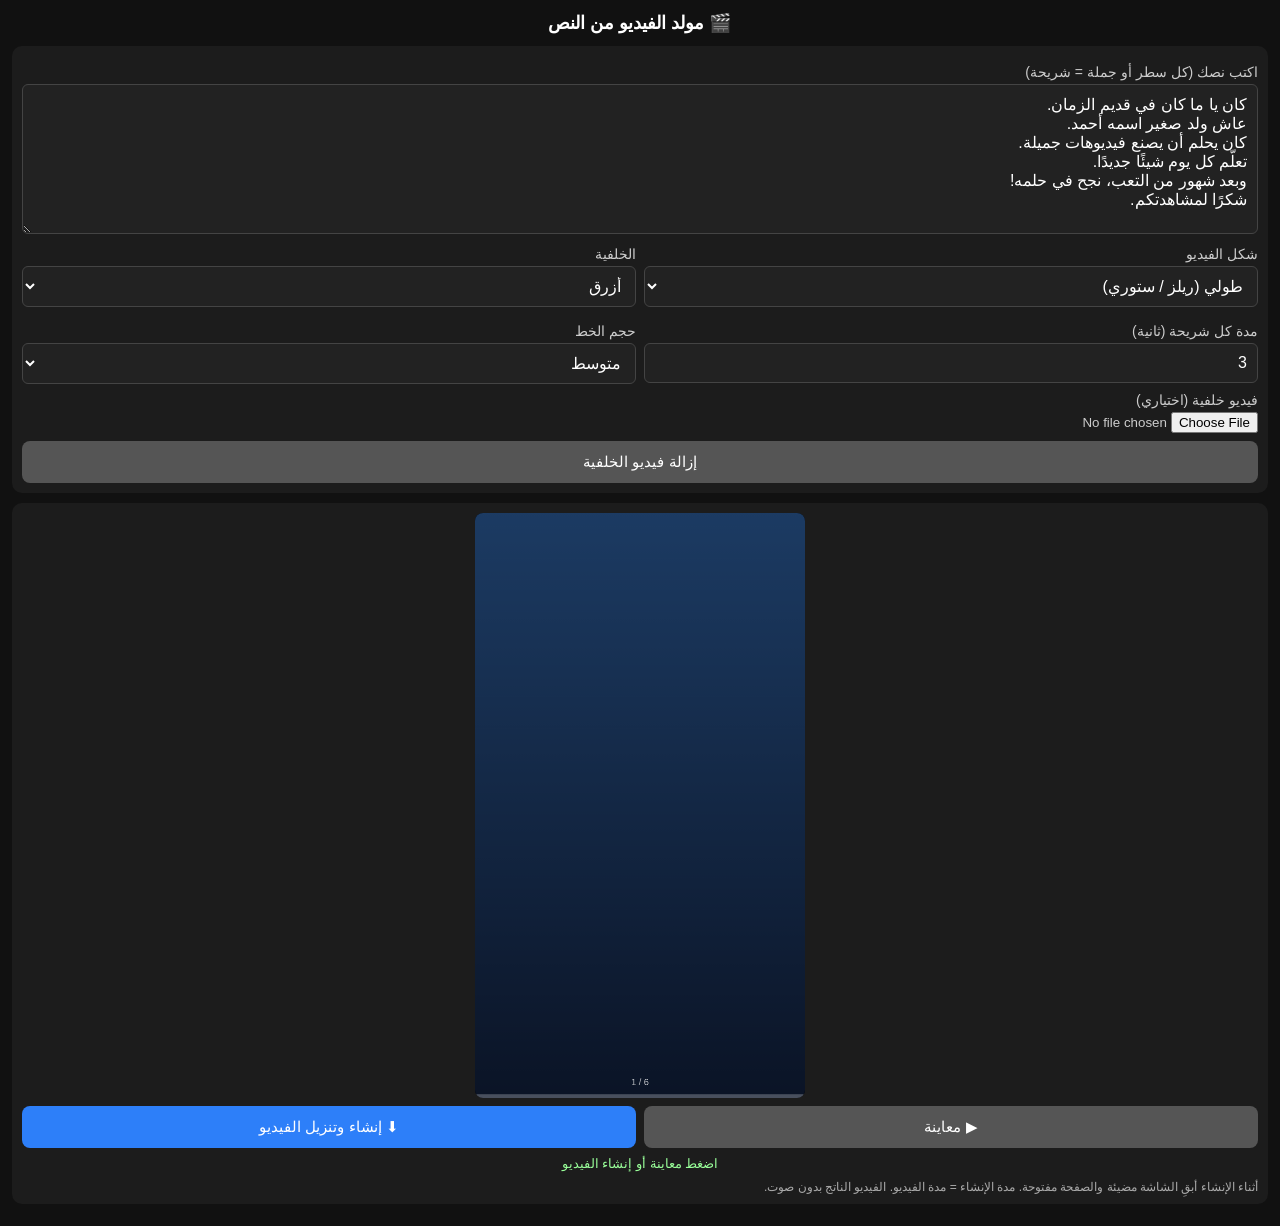
<file: index.html>
<!DOCTYPE html>
<html lang="ar" dir="rtl">
<head>
<meta charset="UTF-8">
<meta name="viewport" content="width=device-width, initial-scale=1">
<title>مولد الفيديو من النص</title>
<style>
  * { box-sizing: border-box; }
  body { margin:0; padding:12px; font-family: Arial, Tahoma, sans-serif; background:#111; color:#fff; }
  h1 { font-size:18px; text-align:center; margin:0 0 12px; }
  .box { background:#1c1c1c; border-radius:10px; padding:10px; margin-bottom:10px; }
  label { display:block; font-size:14px; margin:8px 0 4px; color:#ccc; }
  textarea, select, input[type=number] { width:100%; padding:10px; border-radius:6px; border:1px solid #444; background:#222; color:#fff; font-size:16px; font-family:inherit; }
  input[type=file] { width:100%; color:#ccc; }
  textarea { min-height:150px; resize:vertical; }
  .grid { display:grid; grid-template-columns:1fr 1fr; gap:8px; }
  canvas { display:block; margin:0 auto; max-width:100%; max-height:65vh; background:#000; border-radius:8px; }
  .row { display:flex; flex-wrap:wrap; gap:8px; margin-top:8px; }
  button { flex:1 1 40%; padding:12px; border:0; border-radius:8px; background:#2d7ff9; color:#fff; font-size:15px; }
  button.alt { background:#555; }
  button:disabled { opacity:.5; }
  #status { font-size:13px; color:#9f9; min-height:18px; margin-top:8px; text-align:center; }
  .note { font-size:12px; color:#aaa; margin:6px 0 0; }
</style>
</head>
<body>
<h1>🎬 مولد الفيديو من النص</h1>

<div class="box">
  <label for="story">اكتب نصك (كل سطر أو جملة = شريحة)</label>
  <textarea id="story">كان يا ما كان في قديم الزمان.
عاش ولد صغير اسمه أحمد.
كان يحلم أن يصنع فيديوهات جميلة.
تعلّم كل يوم شيئًا جديدًا.
وبعد شهور من التعب، نجح في حلمه!
شكرًا لمشاهدتكم.</textarea>

  <div class="grid">
    <div>
      <label for="size">شكل الفيديو</label>
      <select id="size">
        <option value="720x1280">طولي (ريلز / ستوري)</option>
        <option value="1280x720">عرضي (يوتيوب)</option>
        <option value="720x720">مربع</option>
      </select>
    </div>
    <div>
      <label for="theme">الخلفية</label>
      <select id="theme">
        <option value="0">أزرق</option>
        <option value="1">بنفسجي</option>
        <option value="2">أخضر</option>
        <option value="3">برتقالي داكن</option>
        <option value="4">أسود</option>
      </select>
    </div>
    <div>
      <label for="dur">مدة كل شريحة (ثانية)</label>
      <input type="number" id="dur" value="3" min="1" max="15" step="0.5">
    </div>
    <div>
      <label for="fsize">حجم الخط</label>
      <select id="fsize">
        <option value="0.8">صغير</option>
        <option value="1" selected>متوسط</option>
        <option value="1.25">كبير</option>
      </select>
    </div>
  </div>

  <label for="bgFile">فيديو خلفية (اختياري)</label>
  <input type="file" id="bgFile" accept="video/*">
  <div class="row"><button id="removeBg" class="alt" type="button">إزالة فيديو الخلفية</button></div>
</div>

<div class="box">
  <canvas id="cv" width="720" height="1280"></canvas>
  <div class="row">
    <button id="playBtn" class="alt" type="button">▶ معاينة</button>
    <button id="exportBtn" type="button">⬇ إنشاء وتنزيل الفيديو</button>
  </div>
  <div id="status">اضغط معاينة أو إنشاء الفيديو</div>
  <p class="note">أثناء الإنشاء أبقِ الشاشة مضيئة والصفحة مفتوحة. مدة الإنشاء = مدة الفيديو. الفيديو الناتج بدون صوت.</p>
</div>

<script>
(() => {
  const $ = id => document.getElementById(id);
  const cv = $('cv'), ctx = cv.getContext('2d');
  const statusEl = $('status'), playBtn = $('playBtn'), exportBtn = $('exportBtn');
  const setStatus = m => statusEl.textContent = m;

  const themes = [
    ['#1c3b63', '#0b1426'], ['#5b1f6a', '#1a0b2e'], ['#0f5c4d', '#062820'],
    ['#7a2e12', '#2a0f06'], ['#2a2a2a', '#000000']
  ];

  // فيديو الخلفية (اختياري)
  const bg = document.createElement('video');
  bg.muted = true; bg.loop = true; bg.playsInline = true;
  bg.setAttribute('playsinline', ''); bg.preload = 'auto';
  let bgLoaded = false, bgFile = null;

  let slides = [], dur = 3, total = 0;
  let t = 0, playing = false, startTs = 0;
  let exporting = false, recorder = null;

  // ===== فيديو الخلفية =====
  const bgInput = $('bgFile');
  function loadBg(file) {
    if (!file || file === bgFile) return;
    bgFile = file;
    if (bg.src) URL.revokeObjectURL(bg.src);
    bgLoaded = false;
    bg.src = URL.createObjectURL(file);
    bg.load();
    setStatus('جاري تحميل فيديو الخلفية...');
  }
  bgInput.addEventListener('click', () => { bgInput.value = ''; bgFile = null; });
  bgInput.addEventListener('change', () => loadBg(bgInput.files[0]));
  bgInput.addEventListener('input', () => loadBg(bgInput.files[0]));
  bg.addEventListener('loadeddata', () => { bgLoaded = true; setStatus('تم تحميل فيديو الخلفية ✓'); });
  bg.addEventListener('error', () => {
    bgLoaded = false;
    setStatus('تعذر تشغيل فيديو الخلفية. جرّب MP4 بترميز H.264');
  });
  $('removeBg').addEventListener('click', () => {
    if (bg.src) URL.revokeObjectURL(bg.src);
    bg.removeAttribute('src'); bg.load();
    bgLoaded = false; bgFile = null; bgInput.value = '';
    setStatus('تمت إزالة فيديو الخلفية');
  });

  // ===== تقسيم النص إلى شرائح =====
  function parseSlides() {
    const text = $('story').value.trim();
    if (!text) return [];
    const out = [];
    text.split(/\n+/).forEach(line => {
      line = line.trim();
      if (!line) return;
      const parts = line.match(/[^.!?؟۔]+[.!?؟۔]*/g) || [line];
      parts.forEach(p => { p = p.trim(); if (p) out.push(p); });
    });
    return out;
  }

  function refresh() {
    const [w, h] = $('size').value.split('x').map(Number);
    if (cv.width !== w || cv.height !== h) { cv.width = w; cv.height = h; }
    slides = parseSlides();
    dur = Math.min(15, Math.max(1, parseFloat($('dur').value) || 3));
    total = slides.length * dur;
  }

  function wrap(text, maxW) {
    const words = text.split(/\s+/).filter(Boolean);
    const lines = [];
    let line = '';
    for (const w of words) {
      const test = line ? line + ' ' + w : w;
      if (ctx.measureText(test).width > maxW && line) { lines.push(line); line = w; }
      else line = test;
    }
    if (line) lines.push(line);
    return lines;
  }

  // ===== الرسم =====
  function drawBackground() {
    const W = cv.width, H = cv.height;
    if (bgLoaded && bg.readyState >= 2 && bg.videoWidth) {
      const s = Math.max(W / bg.videoWidth, H / bg.videoHeight);
      const dw = bg.videoWidth * s, dh = bg.videoHeight * s;
      ctx.drawImage(bg, (W - dw) / 2, (H - dh) / 2, dw, dh);
      ctx.fillStyle = 'rgba(0,0,0,0.4)';
      ctx.fillRect(0, 0, W, H);
    } else {
      const [c1, c2] = themes[+$('theme').value];
      const g = ctx.createLinearGradient(0, 0, 0, H);
      g.addColorStop(0, c1); g.addColorStop(1, c2);
      ctx.fillStyle = g;
      ctx.fillRect(0, 0, W, H);
    }
  }

  function render(time) {
    const W = cv.width, H = cv.height;
    ctx.globalAlpha = 1;
    drawBackground();

    if (!slides.length) {
      ctx.fillStyle = '#fff';
      ctx.textAlign = 'center';
      ctx.font = 'bold ' + Math.round(W / 16) + 'px Arial, Tahoma, sans-serif';
      ctx.fillText('اكتب نصك لبدء الفيديو', W / 2, H / 2);
      return;
    }

    const idx = Math.min(slides.length - 1, Math.floor(time / dur));
    const local = time - idx * dur;
    const fadeIn = Math.min(1, local / 0.5);
    const fadeOut = Math.min(1, (dur - local) / 0.4);
    const alpha = Math.max(0, Math.min(fadeIn, fadeOut));
    const scale = 0.96 + 0.04 * Math.min(1, local / dur);

    const txt = slides[idx];
    const base = (W >= H ? W / 20 : W / 13) * parseFloat($('fsize').value);
    ctx.save();
    ctx.globalAlpha = alpha;
    ctx.translate(W / 2, H / 2);
    ctx.scale(scale, scale);
    ctx.font = 'bold ' + Math.round(base) + 'px Arial, Tahoma, sans-serif';
    ctx.direction = /[\u0600-\u06FF]/.test(txt) ? 'rtl' : 'ltr';
    ctx.textAlign = 'center';
    ctx.textBaseline = 'middle';
    ctx.shadowColor = 'rgba(0,0,0,.6)';
    ctx.shadowBlur = 12;
    ctx.fillStyle = '#fff';
    const lines = wrap(txt, W * 0.8);
    const lh = base * 1.5;
    const y0 = -((lines.length - 1) * lh) / 2;
    lines.forEach((l, i) => ctx.fillText(l, 0, y0 + i * lh));
    ctx.restore();

    // شريط التقدم + رقم الشريحة
    ctx.globalAlpha = 1;
    ctx.fillStyle = 'rgba(255,255,255,.25)';
    ctx.fillRect(0, H - 8, W, 8);
    ctx.fillStyle = '#4da3ff';
    ctx.fillRect(0, H - 8, W * Math.min(1, time / total), 8);
    ctx.direction = 'ltr';
    ctx.font = Math.round(W / 36) + 'px Arial';
    ctx.fillStyle = 'rgba(255,255,255,.7)';
    ctx.textAlign = 'center';
    ctx.fillText((idx + 1) + ' / ' + slides.length, W / 2, H - 28);
  }

  function stopPlayback() {
    playing = false;
    playBtn.textContent = '▶ معاينة';
    if (bgLoaded) bg.pause();
  }

  function loop(now) {
    if (playing) {
      t = (now - startTs) / 1000;
      if (t >= total) {
        t = Math.max(0, total - 0.01);
        stopPlayback();
        if (exporting && recorder && recorder.state !== 'inactive') {
          setTimeout(() => { if (recorder && recorder.state !== 'inactive') recorder.stop(); }, 300);
        } else setStatus('انتهت المعاينة');
      } else if (exporting) {
        setStatus('جاري إنشاء الفيديو... ' + Math.round(t / total * 100) + '%');
      }
    }
    render(t);
    requestAnimationFrame(loop);
  }

  function start() {
    refresh();
    if (!slides.length) { setStatus('اكتب نصًا أولًا'); return false; }
    t = 0; startTs = performance.now(); playing = true;
    playBtn.textContent = '⏹ إيقاف';
    if (bgLoaded) { bg.currentTime = 0; bg.play().catch(() => {}); }
    return true;
  }

  playBtn.addEventListener('click', () => {
    if (exporting) return;
    if (playing) { stopPlayback(); return; }
    if (start()) setStatus('جاري المعاينة...');
  });

  ['size', 'theme', 'fsize', 'dur', 'story'].forEach(id =>
    $(id).addEventListener('input', () => { refresh(); if (!playing) t = 0; }));

  // ===== التصدير =====
  function pickMime() {
    const list = ['video/mp4;codecs=avc1.42E01E', 'video/mp4', 'video/webm;codecs=vp9', 'video/webm;codecs=vp8', 'video/webm'];
    return list.find(m => window.MediaRecorder && MediaRecorder.isTypeSupported(m)) || '';
  }

  exportBtn.addEventListener('click', () => {
    if (exporting) return;
    if (!window.MediaRecorder || !cv.captureStream) {
      setStatus('هذا المتصفح لا يدعم التصدير. جرّب Chrome');
      return;
    }
    refresh();
    if (!slides.length) { setStatus('اكتب نصًا أولًا'); return; }

    const mime = pickMime();
    const chunks = [];
    try {
      recorder = new MediaRecorder(cv.captureStream(30),
        mime ? { mimeType: mime, videoBitsPerSecond: 4000000 } : undefined);
    } catch (e) { setStatus('تعذر بدء التصدير'); return; }

    exporting = true;
    exportBtn.disabled = true;
    recorder.ondataavailable = e => { if (e.data && e.data.size) chunks.push(e.data); };
    recorder.onstop = () => {
      const type = (recorder && recorder.mimeType) || mime || 'video/webm';
      const ext = type.includes('mp4') ? 'mp4' : 'webm';
      const blob = new Blob(chunks, { type });
      exporting = false; recorder = null; exportBtn.disabled = false;
      if (!blob.size) { setStatus('فشل الإنشاء: الملف فارغ'); return; }
      const url = URL.createObjectURL(blob);
      const a = document.createElement('a');
      a.href = url; a.download = 'story-video.' + ext;
      document.body.appendChild(a); a.click(); a.remove();
      setTimeout(() => URL.revokeObjectURL(url), 60000);
      setStatus('تم إنشاء الفيديو ✓ (' + ext + ')');
    };
    recorder.start(500);
    start();
  });

  refresh();
  requestAnimationFrame(loop);
})();
</script>
</body>
</html>
</file>
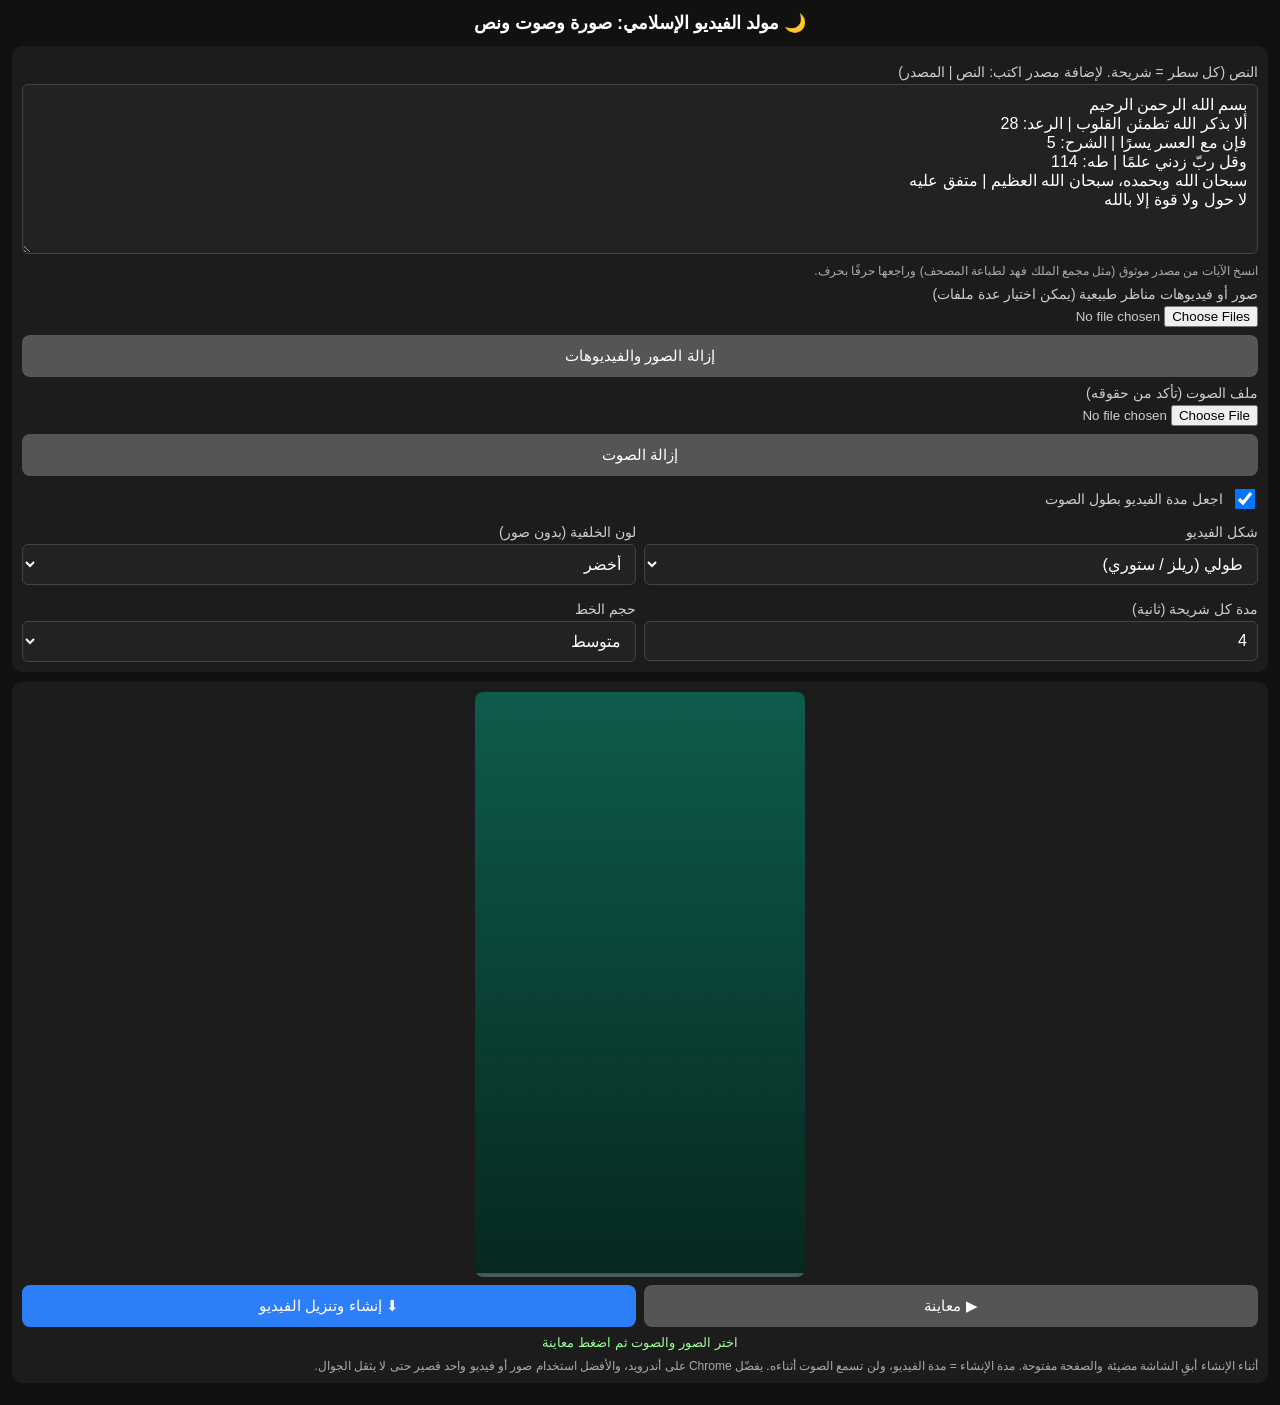
<file: story.html>
<!DOCTYPE html>
<html lang="ar" dir="rtl">
<head>
<meta charset="UTF-8">
<meta name="viewport" content="width=device-width, initial-scale=1">
<title>مولد الفيديو الإسلامي: صورة وصوت ونص</title>
<style>
  * { box-sizing: border-box; }
  body { margin:0; padding:12px; font-family: Arial, Tahoma, sans-serif; background:#111; color:#fff; }
  h1 { font-size:18px; text-align:center; margin:0 0 12px; }
  .box { background:#1c1c1c; border-radius:10px; padding:10px; margin-bottom:10px; }
  label { display:block; font-size:14px; margin:8px 0 4px; color:#ccc; }
  textarea, select, input[type=number] { width:100%; padding:10px; border-radius:6px; border:1px solid #444; background:#222; color:#fff; font-size:16px; font-family:inherit; }
  input[type=file] { width:100%; color:#ccc; }
  textarea { min-height:170px; resize:vertical; }
  .grid { display:grid; grid-template-columns:1fr 1fr; gap:8px; }
  .check { display:flex; align-items:center; gap:8px; margin-top:10px; font-size:14px; color:#ccc; }
  .check input { width:20px; height:20px; }
  canvas { display:block; margin:0 auto; max-width:100%; max-height:65vh; background:#000; border-radius:8px; }
  .row { display:flex; flex-wrap:wrap; gap:8px; margin-top:8px; }
  button { flex:1 1 40%; padding:12px; border:0; border-radius:8px; background:#2d7ff9; color:#fff; font-size:15px; }
  button.alt { background:#555; }
  button:disabled { opacity:.5; }
  #status { font-size:13px; color:#9f9; min-height:18px; margin-top:8px; text-align:center; }
  .note { font-size:12px; color:#aaa; margin:6px 0 0; }
</style>
</head>
<body>
<h1>🌙 مولد الفيديو الإسلامي: صورة وصوت ونص</h1>

<div class="box">
  <label for="story">النص (كل سطر = شريحة. لإضافة مصدر اكتب: النص | المصدر)</label>
  <textarea id="story">بسم الله الرحمن الرحيم
ألا بذكر الله تطمئن القلوب | الرعد: 28
فإن مع العسر يسرًا | الشرح: 5
وقل ربّ زدني علمًا | طه: 114
سبحان الله وبحمده، سبحان الله العظيم | متفق عليه
لا حول ولا قوة إلا بالله</textarea>
  <p class="note">انسخ الآيات من مصدر موثوق (مثل مجمع الملك فهد لطباعة المصحف) وراجعها حرفًا بحرف.</p>

  <label for="mediaFiles">صور أو فيديوهات مناظر طبيعية (يمكن اختيار عدة ملفات)</label>
  <input type="file" id="mediaFiles" accept="image/*,video/*" multiple>
  <div class="row"><button id="clearMedia" class="alt" type="button">إزالة الصور والفيديوهات</button></div>

  <label for="audioFile">ملف الصوت (تأكد من حقوقه)</label>
  <input type="file" id="audioFile" accept="audio/*">
  <div class="row"><button id="clearAudio" class="alt" type="button">إزالة الصوت</button></div>
  <label class="check"><input type="checkbox" id="fitAudio" checked> اجعل مدة الفيديو بطول الصوت</label>

  <div class="grid">
    <div>
      <label for="size">شكل الفيديو</label>
      <select id="size">
        <option value="720x1280">طولي (ريلز / ستوري)</option>
        <option value="1280x720">عرضي (يوتيوب)</option>
        <option value="720x720">مربع</option>
      </select>
    </div>
    <div>
      <label for="theme">لون الخلفية (بدون صور)</label>
      <select id="theme">
        <option value="0">أخضر</option>
        <option value="1">أسود وذهبي</option>
        <option value="2">أزرق ليلي</option>
        <option value="3">بنفسجي</option>
        <option value="4">برتقالي داكن</option>
      </select>
    </div>
    <div>
      <label for="dur">مدة كل شريحة (ثانية)</label>
      <input type="number" id="dur" value="4" min="1" max="60" step="0.5">
    </div>
    <div>
      <label for="fsize">حجم الخط</label>
      <select id="fsize">
        <option value="0.8">صغير</option>
        <option value="1" selected>متوسط</option>
        <option value="1.25">كبير</option>
      </select>
    </div>
  </div>
</div>

<div class="box">
  <canvas id="cv" width="720" height="1280"></canvas>
  <div class="row">
    <button id="playBtn" class="alt" type="button">▶ معاينة</button>
    <button id="exportBtn" type="button">⬇ إنشاء وتنزيل الفيديو</button>
  </div>
  <div id="status">اختر الصور والصوت ثم اضغط معاينة</div>
  <p class="note">أثناء الإنشاء أبقِ الشاشة مضيئة والصفحة مفتوحة. مدة الإنشاء = مدة الفيديو، ولن تسمع الصوت أثناءه. يفضّل Chrome على أندرويد، والأفضل استخدام صور أو فيديو واحد قصير حتى لا يثقل الجوال.</p>
</div>

<script>
(() => {
  const $ = id => document.getElementById(id);
  const cv = $('cv'), ctx = cv.getContext('2d');
  const statusEl = $('status'), playBtn = $('playBtn'), exportBtn = $('exportBtn');
  const setStatus = m => statusEl.textContent = m;

  // [لون1, لون2, لون النص]
  const themes = [
    ['#0f5c4d', '#062820', '#ffffff'],
    ['#2b2411', '#000000', '#f5d27a'],
    ['#14284b', '#060c1a', '#ffffff'],
    ['#5b1f6a', '#1a0b2e', '#ffffff'],
    ['#7a2e12', '#2a0f06', '#ffffff']
  ];

  let slides = [], dur = 4, total = 0;
  let t = 0, playing = false, startTs = 0, syncedIdx = -1;
  let exporting = false, recorder = null;

  // ===== الصور والفيديوهات =====
  const media = []; // {type, el, url, ready}

  function clearMedia() {
    media.forEach(m => {
      if (m.type === 'vid') { m.el.pause(); m.el.removeAttribute('src'); m.el.load(); }
      URL.revokeObjectURL(m.url);
    });
    media.length = 0;
  }

  function readyMedia() { return media.filter(m => m.ready); }

  function updateMediaStatus() {
    const n = readyMedia().length;
    setStatus(n ? 'تم تحميل ' + n + ' من ' + media.length + ' ملف ✓' : 'جاري تحميل الملفات...');
  }

  $('mediaFiles').addEventListener('change', e => {
    clearMedia();
    const files = Array.from(e.target.files || []).slice(0, 12);
    files.forEach(f => {
      const url = URL.createObjectURL(f);
      let item;
      if (f.type.startsWith('video/')) {
        const v = document.createElement('video');
        v.muted = true; v.loop = true; v.playsInline = true;
        v.setAttribute('playsinline', ''); v.preload = 'auto';
        item = { type: 'vid', el: v, url, ready: false };
        v.addEventListener('loadeddata', () => { item.ready = true; updateMediaStatus(); });
        v.addEventListener('error', () => setStatus('تعذر تشغيل أحد الفيديوهات: ' + f.name));
        v.src = url; v.load();
      } else if (f.type.startsWith('image/')) {
        const img = new Image();
        item = { type: 'img', el: img, url, ready: false };
        img.onload = () => { item.ready = true; updateMediaStatus(); };
        img.onerror = () => setStatus('تعذر قراءة الصورة: ' + f.name);
        img.src = url;
      } else { URL.revokeObjectURL(url); return; }
      media.push(item);
    });
    if (files.length) setStatus('جاري تحميل الملفات...');
  });

  $('clearMedia').addEventListener('click', () => {
    clearMedia(); $('mediaFiles').value = '';
    setStatus('تمت إزالة الصور والفيديوهات');
  });

  // ===== الصوت =====
  const aud = new Audio();
  aud.preload = 'auto';
  aud.loop = true;
  let audLoaded = false, audUrl = null;
  let audCtx = null, audGain = null, speakerGain = null, audDest = null;

  $('audioFile').addEventListener('change', e => {
    const f = e.target.files && e.target.files[0];
    if (!f) return;
    if (audUrl) URL.revokeObjectURL(audUrl);
    audLoaded = false;
    audUrl = URL.createObjectURL(f);
    aud.src = audUrl;
    aud.load();
    setStatus('جاري تحميل الصوت...');
  });
  aud.addEventListener('loadedmetadata', () => {
    audLoaded = true;
    const d = isFinite(aud.duration) ? Math.round(aud.duration) + ' ثانية' : '';
    setStatus('تم تحميل الصوت ✓ ' + d);
    refresh();
  });
  aud.addEventListener('error', () => { audLoaded = false; setStatus('تعذر تشغيل ملف الصوت. جرّب MP3 أو M4A'); });

  $('clearAudio').addEventListener('click', () => {
    aud.pause();
    if (audUrl) URL.revokeObjectURL(audUrl);
    audUrl = null; audLoaded = false;
    aud.removeAttribute('src'); aud.load();
    $('audioFile').value = '';
    refresh();
    setStatus('تمت إزالة الصوت');
  });

  function ensureAudioGraph() {
    if (audCtx) { if (audCtx.state === 'suspended') audCtx.resume(); return true; }
    try {
      const AC = window.AudioContext || window.webkitAudioContext;
      audCtx = new AC();
      const src = audCtx.createMediaElementSource(aud);
      audGain = audCtx.createGain();
      speakerGain = audCtx.createGain();
      audDest = audCtx.createMediaStreamDestination();
      src.connect(audGain);
      audGain.connect(audDest);
      audGain.connect(speakerGain);
      speakerGain.connect(audCtx.destination);
      if (audCtx.state === 'suspended') audCtx.resume();
      return true;
    } catch (_) { audCtx = null; return false; }
  }

  function setFade(v) {
    if (audGain) audGain.gain.value = v; else aud.volume = v;
  }

  // ===== تقسيم النص إلى شرائح =====
  function parseSlides() {
    const out = [];
    $('story').value.split(/\n+/).forEach(line => {
      line = line.trim();
      if (!line) return;
      if (line.includes('|')) {
        const parts = line.split('|');
        const main = parts.shift().trim();
        const sub = parts.join('|').trim();
        if (main) out.push({ text: main, sub });
        return;
      }
      const ps = line.match(/[^.!?؟۔]+[.!?؟۔]*/g) || [line];
      ps.forEach(p => { p = p.trim(); if (p) out.push({ text: p, sub: '' }); });
    });
    return out;
  }

  function refresh() {
    const [w, h] = $('size').value.split('x').map(Number);
    if (cv.width !== w || cv.height !== h) { cv.width = w; cv.height = h; }
    slides = parseSlides();
    let d = parseFloat($('dur').value) || 4;
    if ($('fitAudio').checked && audLoaded && isFinite(aud.duration) && slides.length) {
      d = aud.duration / slides.length;
    }
    dur = Math.min(60, Math.max(1, d));
    total = slides.length * dur;
  }

  function wrap(text, maxW) {
    const words = text.split(/\s+/).filter(Boolean);
    const lines = [];
    let line = '';
    for (const w of words) {
      const test = line ? line + ' ' + w : w;
      if (ctx.measureText(test).width > maxW && line) { lines.push(line); line = w; }
      else line = test;
    }
    if (line) lines.push(line);
    return lines;
  }

  // ===== الرسم =====
  function drawItem(it, localT, alpha) {
    const W = cv.width, H = cv.height, el = it.el;
    const sw = it.type === 'img' ? el.naturalWidth : el.videoWidth;
    const sh = it.type === 'img' ? el.naturalHeight : el.videoHeight;
    if (!sw || !sh) return;
    if (it.type === 'vid' && el.readyState < 2) return;
    let s = Math.max(W / sw, H / sh);
    if (it.type === 'img') s *= 1 + 0.12 * Math.min(1, localT / dur); // تقريب بطيء
    const dw = sw * s, dh = sh * s;
    ctx.globalAlpha = alpha;
    ctx.drawImage(el, (W - dw) / 2, (H - dh) / 2, dw, dh);
    ctx.globalAlpha = 1;
  }

  function drawBackground(idx, local) {
    const W = cv.width, H = cv.height;
    const th = themes[+$('theme').value];
    const g = ctx.createLinearGradient(0, 0, 0, H);
    g.addColorStop(0, th[0]); g.addColorStop(1, th[1]);
    ctx.globalAlpha = 1;
    ctx.fillStyle = g;
    ctx.fillRect(0, 0, W, H);

    const rm = readyMedia();
    if (!rm.length) return;
    const cur = rm[idx % rm.length];
    const fade = 0.6;
    if (idx > 0 && rm.length > 1 && local < fade) {
      drawItem(rm[(idx - 1) % rm.length], dur + local, 1);
      drawItem(cur, local, local / fade);
    } else {
      drawItem(cur, local, 1);
    }
    ctx.fillStyle = 'rgba(0,0,0,0.35)';
    ctx.fillRect(0, 0, W, H);
  }

  function slideIndex(time) {
    return slides.length ? Math.min(slides.length - 1, Math.floor(time / dur)) : 0;
  }

  function render(time) {
    const W = cv.width, H = cv.height;
    const idx = slideIndex(time);
    const local = time - idx * dur;
    drawBackground(idx, local);

    if (!slides.length) {
      ctx.fillStyle = '#fff';
      ctx.textAlign = 'center';
      ctx.font = 'bold ' + Math.round(W / 16) + 'px Arial, Tahoma, sans-serif';
      ctx.fillText('اكتب نصك لبدء الفيديو', W / 2, H / 2);
      return;
    }

    const th = themes[+$('theme').value];
    const fadeIn = Math.min(1, local / 0.5);
    const fadeOut = Math.min(1, (dur - local) / 0.4);
    const alpha = Math.max(0, Math.min(fadeIn, fadeOut));
    const scale = 0.96 + 0.04 * Math.min(1, local / dur);

    const s = slides[idx];
    const base = (W >= H ? W / 20 : W / 13) * parseFloat($('fsize').value);
    ctx.save();
    ctx.globalAlpha = alpha;
    ctx.translate(W / 2, H / 2);
    ctx.scale(scale, scale);
    ctx.font = 'bold ' + Math.round(base) + 'px Arial, Tahoma, sans-serif';
    ctx.direction = /[\u0600-\u06FF]/.test(s.text) ? 'rtl' : 'ltr';
    ctx.textAlign = 'center';
    ctx.textBaseline = 'middle';
    ctx.shadowColor = 'rgba(0,0,0,.7)';
    ctx.shadowBlur = 14;
    ctx.fillStyle = th[2];
    const lines = wrap(s.text, W * 0.8);
    const lh = base * 1.5;
    const y0 = -((lines.length - 1) * lh) / 2;
    lines.forEach((l, i) => ctx.fillText(l, 0, y0 + i * lh));
    if (s.sub) {
      ctx.font = Math.round(base * 0.55) + 'px Arial, Tahoma, sans-serif';
      ctx.fillStyle = '#f5d27a';
      ctx.fillText(s.sub, 0, y0 + (lines.length - 1) * lh + base * 1.3);
    }
    ctx.restore();

    // شريط التقدم
    ctx.globalAlpha = 1;
    ctx.fillStyle = 'rgba(255,255,255,.25)';
    ctx.fillRect(0, H - 8, W, 8);
    ctx.fillStyle = '#f5d27a';
    ctx.fillRect(0, H - 8, W * Math.min(1, time / total), 8);
  }

  // ===== تشغيل فيديوهات الخلفية =====
  function syncVideos(idx) {
    const rm = readyMedia();
    if (!rm.length) return;
    const cur = rm[idx % rm.length];
    const prev = idx > 0 ? rm[(idx - 1) % rm.length] : null;
    rm.forEach(m => {
      if (m.type !== 'vid') return;
      if (m === cur || m === prev) {
        if (m === cur && rm.length > 1) m.el.currentTime = 0;
        if (m.el.paused) m.el.play().catch(() => {});
      } else if (!m.el.paused) m.el.pause();
    });
  }

  function stopPlayback() {
    playing = false;
    playBtn.textContent = '▶ معاينة';
    media.forEach(m => { if (m.type === 'vid') m.el.pause(); });
    aud.pause();
    setFade(1);
  }

  function loop(now) {
    if (playing) {
      t = (now - startTs) / 1000;
      if (t >= total) {
        t = Math.max(0, total - 0.01);
        stopPlayback();
        if (exporting && recorder && recorder.state !== 'inactive') {
          setTimeout(() => { if (recorder && recorder.state !== 'inactive') recorder.stop(); }, 300);
        } else setStatus('انتهت المعاينة');
      } else {
        setFade(Math.max(0, Math.min(1, (total - t) / 1.5)));
        const idx = slideIndex(t);
        if (idx !== syncedIdx) { syncedIdx = idx; syncVideos(idx); }
        if (exporting) setStatus('جاري إنشاء الفيديو... ' + Math.round(t / total * 100) + '%');
      }
    }
    render(t);
    requestAnimationFrame(loop);
  }

  function start() {
    refresh();
    if (!slides.length) { setStatus('اكتب نصًا أولًا'); return false; }
    t = 0; startTs = performance.now(); playing = true; syncedIdx = -1;
    playBtn.textContent = '⏹ إيقاف';
    if (audLoaded) {
      ensureAudioGraph();
      if (speakerGain) speakerGain.gain.value = exporting ? 0 : 1;
      setFade(1);
      aud.currentTime = 0;
      aud.play().catch(err => setStatus('تعذر تشغيل الصوت: ' + err.message));
    }
    return true;
  }

  playBtn.addEventListener('click', () => {
    if (exporting) return;
    if (playing) { stopPlayback(); return; }
    if (start()) setStatus('جاري المعاينة...');
  });

  ['size', 'theme', 'fsize', 'dur', 'story', 'fitAudio'].forEach(id => {
    $(id).addEventListener('input', () => { refresh(); if (!playing) t = 0; });
    $(id).addEventListener('change', () => { refresh(); if (!playing) t = 0; });
  });

  // ===== التصدير =====
  function pickMime() {
    const list = [
      'video/mp4;codecs=avc1.42E01E,mp4a.40.2', 'video/mp4',
      'video/webm;codecs=vp9,opus', 'video/webm;codecs=vp8,opus', 'video/webm'
    ];
    return list.find(m => window.MediaRecorder && MediaRecorder.isTypeSupported(m)) || '';
  }

  exportBtn.addEventListener('click', () => {
    if (exporting) return;
    if (!window.MediaRecorder || !cv.captureStream) {
      setStatus('هذا المتصفح لا يدعم التصدير. جرّب Chrome');
      return;
    }
    refresh();
    if (!slides.length) { setStatus('اكتب نصًا أولًا'); return; }

    const stream = cv.captureStream(30);
    if (audLoaded && ensureAudioGraph() && audDest) {
      audDest.stream.getAudioTracks().forEach(tr => stream.addTrack(tr));
    } else if (audLoaded) {
      setStatus('الصوت غير مدعوم للتصدير في هذا المتصفح، سيُنشأ الفيديو بدونه');
    }

    const mime = pickMime();
    const chunks = [];
    try {
      recorder = new MediaRecorder(stream,
        mime ? { mimeType: mime, videoBitsPerSecond: 4000000 } : undefined);
    } catch (e) { setStatus('تعذر بدء التصدير'); return; }

    exporting = true;
    exportBtn.disabled = true;
    recorder.ondataavailable = e => { if (e.data && e.data.size) chunks.push(e.data); };
    recorder.onstop = () => {
      const type = (recorder && recorder.mimeType) || mime || 'video/webm';
      const ext = type.includes('mp4') ? 'mp4' : 'webm';
      const blob = new Blob(chunks, { type });
      exporting = false; recorder = null; exportBtn.disabled = false;
      if (!blob.size) { setStatus('فشل الإنشاء: الملف فارغ'); return; }
      const url = URL.createObjectURL(blob);
      const a = document.createElement('a');
      a.href = url; a.download = 'islamic-video.' + ext;
      document.body.appendChild(a); a.click(); a.remove();
      setTimeout(() => URL.revokeObjectURL(url), 60000);
      setStatus('تم إنشاء الفيديو ✓ (' + ext + ')');
    };
    recorder.start(500);
    start();
  });

  refresh();
  requestAnimationFrame(loop);
})();
</script>
</body>
</html>
</file>
